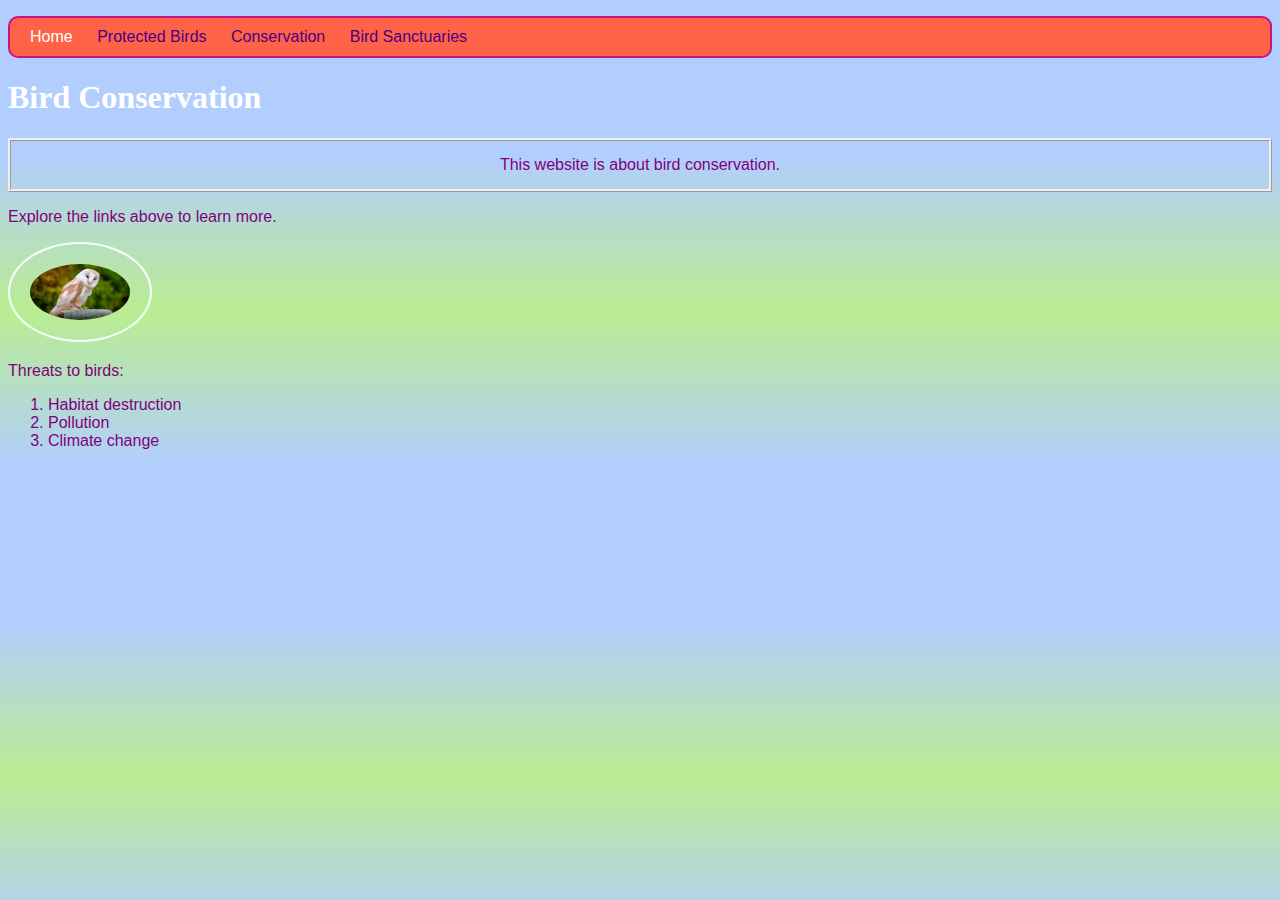
<file: index.html>
<!DOCTYPE html>
<html lang="en">
<head>
    <meta charset="UTF-8">
    <meta name="viewport" content="width=device-width, initial-scale=1.0">
    <title>Bird Conservation - Home</title>
    <link rel="Stylesheet" href="Styles.css">
</head>
<body id="frontpage">
    <header>
        <nav> 
            <ul class>
                <li>Home</li>
                <li><a href="Protected2.html">Protected Birds</a></li>
                <li><a href="Conservation2.html">Conservation</a></li>
                <li><a href="Sanctuaries2.html">Bird Sanctuaries</a></li>
            </ul>
         </nav>
    </header>
    <main>
        <h1>
            Bird Conservation
        </h1>
        <p class="about">
            This website is about bird conservation.
        </p>
        <p>
            Explore the links above to learn more.
        </p>
        <img src="image/bird.jpg" alt="Bird picture" class="modify">
        <p>Threats to birds:</p>
        <ol>
            <li>Habitat destruction</li>
            <li>Pollution</li>
            <li>Climate change</li>
        </ol>
    </main>
</body>
</html>
</file>
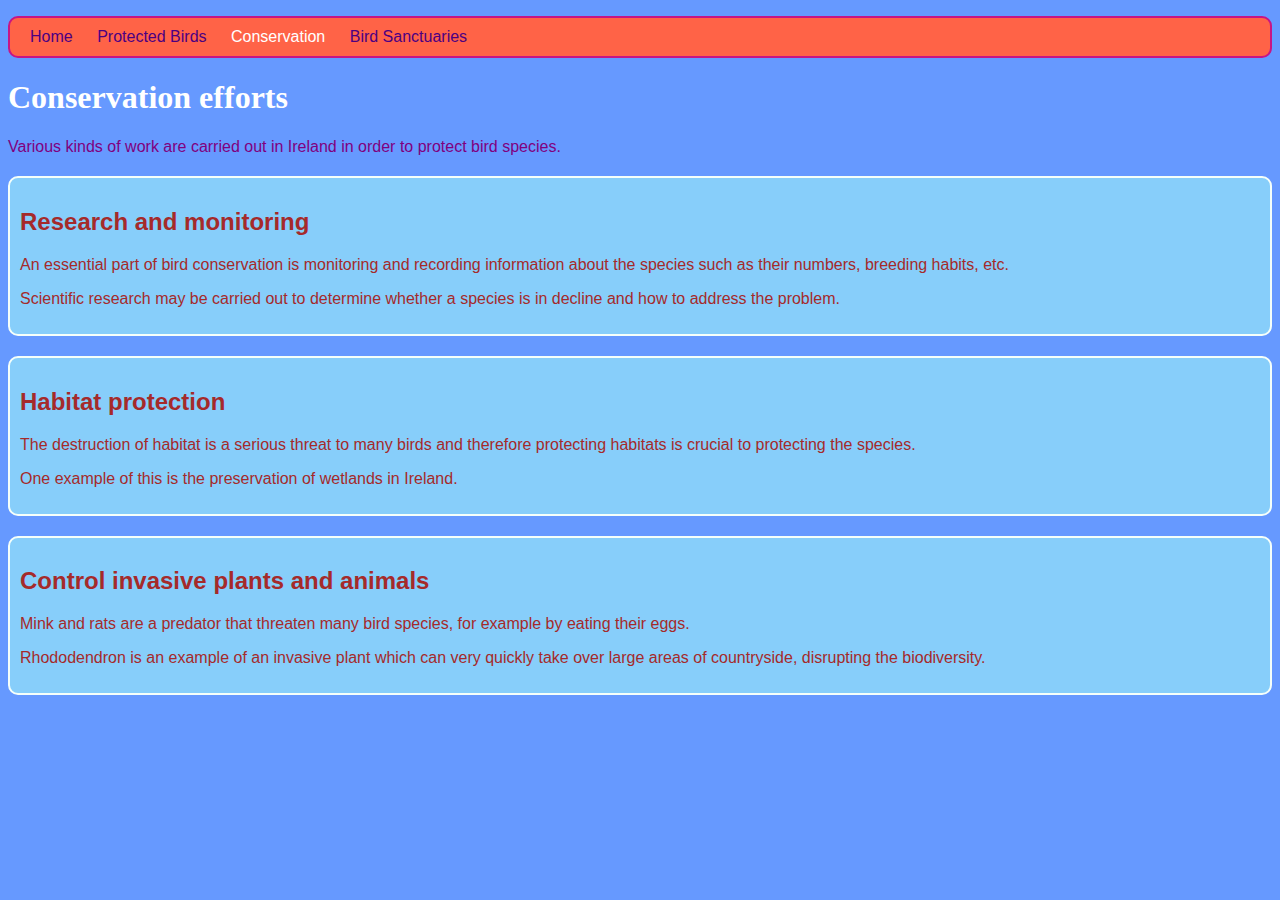
<file: Conservation2.html>
<!DOCTYPE html>
<html lang="en">
<head>
    <meta charset="UTF-8">
    <meta name="viewport" content="width=device-width, initial-scale=1.0">
    <title>Bird Conservation - Home</title>
    <link rel="Stylesheet" href="Styles.css">
</head>
<body>
    <header>
        <nav> 
            <ul>
                <li><a href="index.html">Home</a></li>
                <li><a href="Protected2.html">Protected Birds</a></li>
                <li>Conservation</li>
                <li><a href="Sanctuaries2.html">Bird Sanctuaries</a></li>
            </ul>
         </nav>
    </header>
    <main>
        <article>
            <h1>
                Conservation efforts
            </h1>
        </article>
        <p>
            Various kinds of work are carried out in Ireland in order to protect bird species.
        </p>
        <section class="design">
            <h2>
               <strong>Research and monitoring</strong>
           </h2>
           <p>
                An essential part of bird conservation is monitoring and recording information about the species such as their numbers,
                breeding habits, etc.
           </p>
           <p>
            Scientific research may be carried out to determine whether a species is in decline and how to address the problem.
           </p>
        </section>
        <section class="design">
           <h2>
               <strong>Habitat protection</strong>
           </h2>
           <p>
               The destruction of habitat is a serious threat to many birds and therefore protecting habitats is crucial to protecting the species.
           </p>
           <p>
               One example of this is the preservation of wetlands in Ireland.
           </p>
        </section>
        <section class="design">
           <h2>
               <strong>Control invasive plants and animals</strong>
           </h2>
           <p>
               Mink and rats are a predator that threaten many bird species, for example by eating their eggs.
            </p>
            <p>
                Rhododendron is an example of an invasive plant which can very quickly take over large areas of countryside, 
                disrupting the biodiversity.
            </p>
        </section>
    </main>
</body>
</html>
</file>
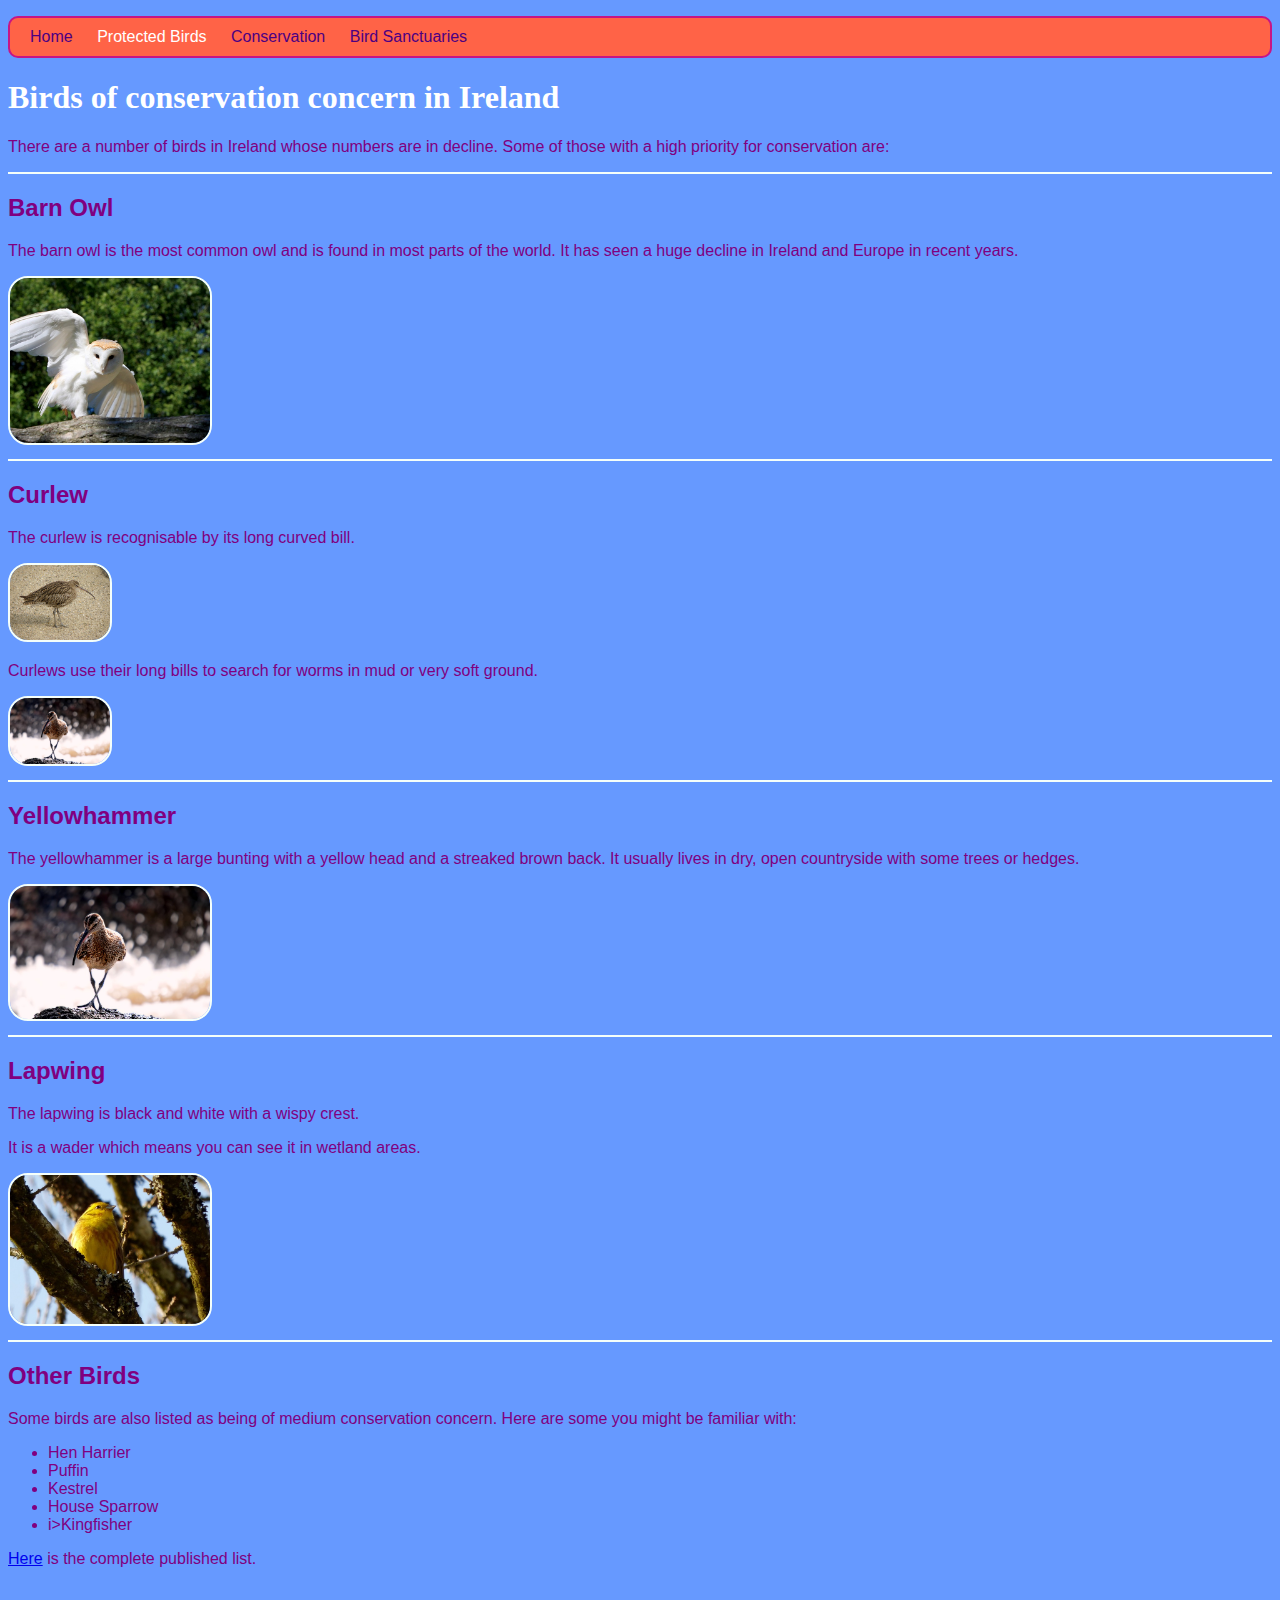
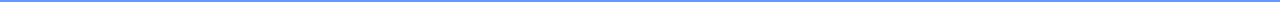
<file: Protected2.html>
<!DOCTYPE html>
<html lang="en">
<head>
    <meta charset="UTF-8">
    <meta name="viewport" content="width=device-width, initial-scale=1.0">
    <title>Protected</title>
    <link rel="Stylesheet" href="Styles.css">
</head>
<body>
    <header>
        <nav> 
            <ul>
                <li><a href="index.html">Home</a></li>
                <li>Protected Birds</li>
                <li><a href="Conservation2.html">Conservation</a></li>
                <li><a href="Sanctuaries2.html">Bird Sanctuaries</a></li>
            </ul>
         </nav>
    </header>
    <main>
        <article>
            <h1>
                Birds of conservation concern in Ireland
            </h1>
        </article>
        <p>
            There are a number of birds in Ireland whose numbers are in decline. Some of those with a high priority for conservation are:
        </p>
        <section class="topDivider">
            <h2>Barn Owl</h2>
            <p>The barn owl is the most common owl and is found in most parts of the world. 
                It has seen a huge decline in Ireland and Europe in recent years.</p>
                <img src="image/bird1.jpg" alt="Barn owl landing on a branch" width="200px" class="picsmall">
        </section>
        <section class="topDivider">
            <h2>Curlew</h2>
            <p>
                The curlew is recognisable by its long curved bill.
            </p>
            <img src="image/curlew.jpg" alt=" Curlew" width="100px" class="picsmall">
            <p>
                Curlews use their long bills to search for worms in mud or very soft ground.
            </p>
            <img src="image/bird2.jpg" alt="Curlew another picture" width="100px" class="picsmall">
        </section>
        <section class="topDivider">
            <h2>Yellowhammer</h2>
            <p>
                The yellowhammer is a large bunting with a yellow head and a streaked brown back.
                It usually lives in dry, open countryside with some trees or hedges.
            </p>
            <img src="image/yellowhammer.jpg" alt="Yellowhammer" width="200px" class="picsmall">
        </section>
        <section class="topDivider">
            <h2>Lapwing</h2>
            <p>
                The lapwing is black and white with a wispy crest.
            </p>
            <p>
                It is a wader which means you can see it in wetland areas.
            </p>
            <img src="image/Lapwing.jpg" alt="Lapwing" width="200px" class="picsmall">
        </section>
        <section class="topDivider">
            <h2>Other Birds</h2>
            <p>
                Some birds are also listed as being of medium conservation concern. Here are some you might be familiar with:
            </p>
            <ul>
                <li>Hen Harrier</li>
                <li>Puffin</li>
                <li>Kestrel</li>
                <li>House Sparrow</li>
                <li>i>Kingfisher</li>
            </ul>
            <p>
                <a href="image/Other birds.jpg">Here</a> is the complete published list.
            </p>
        </section>
    </main>
</body>
</html>
</file>
<file: Styles.css>
body {
  background-color: #6699ff;
  font-family: "Helvetica", sans-serif;
  color: purple;
}
nav ul {
  background-color: tomato;
  border-style: solid;
  border-radius: 10px;
  border-color: MediumVioletRed;
  border-width: 2px;
  padding: 10px;
  border-radius: 10px;
}
nav ul li {
  color: white;
  list-style-type: none;
  display: inline;
  margin-right: 10px;
  margin-left: 10px;
}
nav ul li a {
  text-decoration: none;
  color: indigo;
}
nav ul li a:hover {
  animation-name: colorchange;
  animation-duration: 1.5s;
  animation-iteration-count: infinite;
}
@keyframes colorchange {
  0% {
    color: #00bfff;
  }
  25% {
    color: #00ff7f;
  }
  50% {
    color: #eeeeaf;
  }
  75% {
    color: #eeafee;
  }
  100% {
    color: #00bfff;
  }
}
h1 {
  color: white;
  font-family: "Times New Roman", serif;
}
a:-webkit-any-link {
  cursor: pointer;
}
table,
th,
td {
  border: 1px solid HoneyDew;
  border-collapse: collapse;
}
tr {
  background-color: PaleTurquoise;
}
th,
td {
  vertical-align: top;
  padding: 5px;
  text-align: left;
  color: purple;
}
p.about {
  border-style: ridge;
  text-align: center;
  padding: 15px;
}
#frontpage {
  background-image: linear-gradient(
    rgb(178, 206, 254),
    rgb(178, 206, 254),
    rgb(186, 237, 145),
    rgb(178, 206, 254)
  );
}
.modify {
  width: 100px;
  padding: 20px;
  border-style: solid;
  border-radius: 100%;
  border-width: 2px;
  border-color: hsl(150, 100%, 98%);
}
.modify:hover {
  animation-name: rollOver;
  animation-duration: 1s;
  animation-iteration-count: 1;
  border-color: hsl(218, 63%, 47%);
  border: dashed;
}
@keyframes rollOver {
  0% {
    transform: rotate(0deg);
  }
  100% {
    transform: rotate(-360deg);
  }
}
.topDivider {
  border-top-style: solid;
  border-top-color: #f5fffa;
  border-top-width: 2px;
  padding-bottom: 10px;
}
.picsmall {
  border-style: solid;
  border-radius: 20px;
  border-width: 2px;
  border-color: hsl(150, 100%, 98%);
}
.design {
  color: brown;
  padding: 10px;
  border-style: solid;
  background-color: lightskyblue;
  border-radius: 10px;
  border-width: 2px;
  border-color: hsl(150, 100%, 98%);
  margin-top: 20px;
  margin-bottom: 20px;
}
</file>
